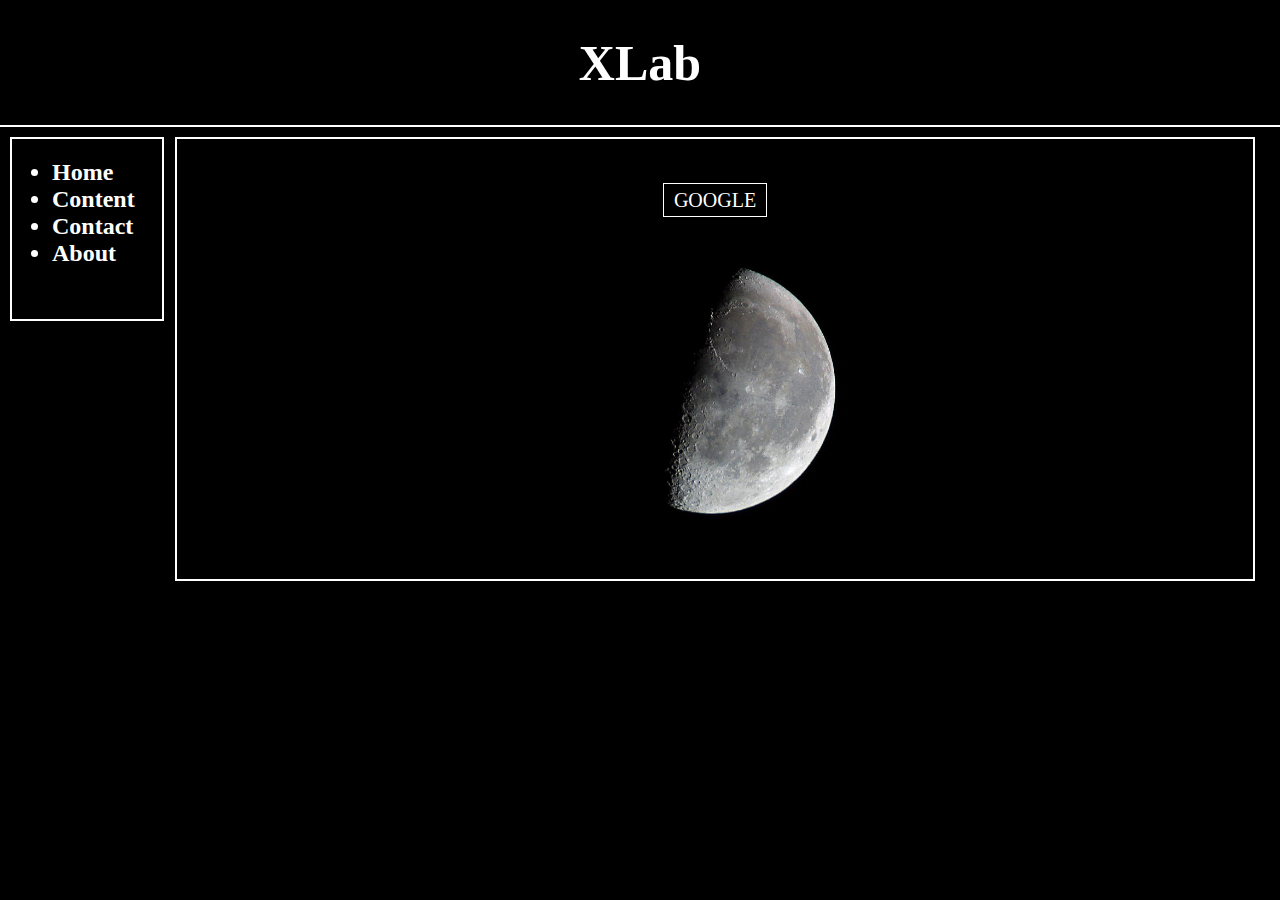
<file: index.html>
<!DOCTYPE html>
<html>
  <head>
    <meta charset="utf-8">
    <meta name="viewport" content="width=device-width">
    <title>JaeYun King</title>
    <link href="style.css" rel="stylesheet" type="text/css" />
    <style>
      h1 {
        font-size : 50px;
      }
    </style>
  </head>
  <body>
    <div class ="title">
      <h1>XLab</h1>
    </div>
    <div id = "grid">
      <div class="list1">
        <ul>
          <h2>
          <li>Home</li>
          <li><a class="ref1" href="content.html">Content</a></li>
          <li>Contact</li>
          <li><a class="ref1" href="about.html">About</a></li>
          </h2>
        </ul>
      </div>
      <div id="article">
        <center>
          <p style="margin: 50px;">
            <a class ="google" href="https://www.google.co.kr">GOOGLE</a>
          </P>
          <img id="moonimg" onclick="document.getElementById('moonimg')   .src='image/moon2.jpg'" width = "350px" src="image/moon.jpg">
        </center>
      </div>
    </div>
  </body>
</html>
</file>
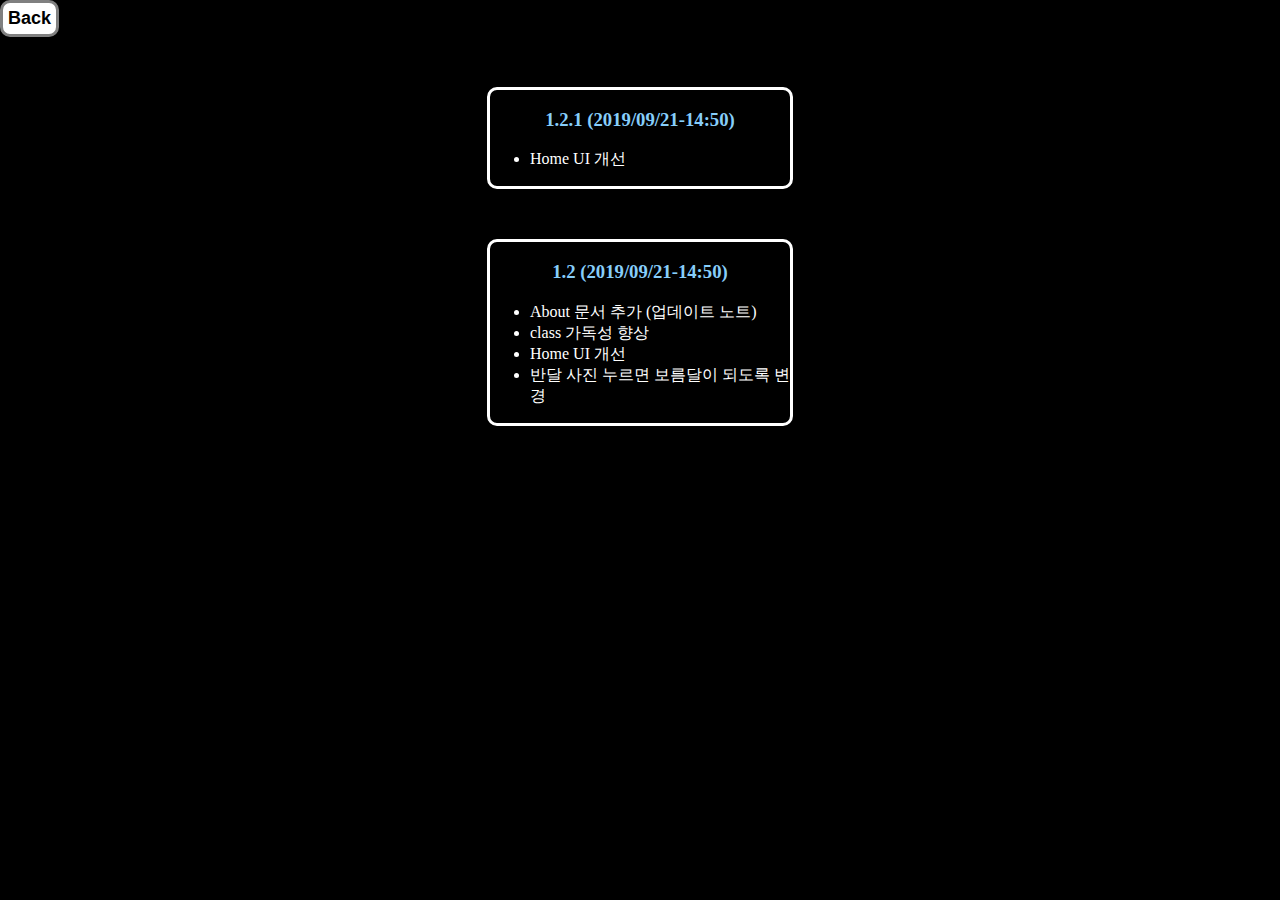
<file: about.html>
<!DOCTYPE html>

<html>
<head>
  <meta charset="UTF-8">
  <meta name = "viewport" content="width=device-width">
  <link href="style.css" rel = "stylesheet" type="text/css"/>
  <script type="text/javascript">
    function goBack() {
      window.history.go(-1);
    }
  </script>
  <title>About</title>
</head>

<body>
  <div>
    <input class ="but" type="button" value="Back" onclick="goBack();"/>
  </div>
  <center>
    <div class="uptbox">
      <h3>1.2.1 (2019/09/21-14:50)</h3>
      <ul class="uptli">
        <li>Home UI 개선</li>
      </ul>
    </div>

    <div class="uptbox">
      <h3>1.2 (2019/09/21-14:50)</h3>
      <ul class="uptli">
        <li>About 문서 추가 (업데이트 노트)</li>
        <li>class 가독성 향상</li>
        <li>Home UI 개선</li>
        <li>반달 사진 누르면 보름달이 되도록 변경</li>
      </ul>
    </div>
  </center>
</body>
</html>
</file>
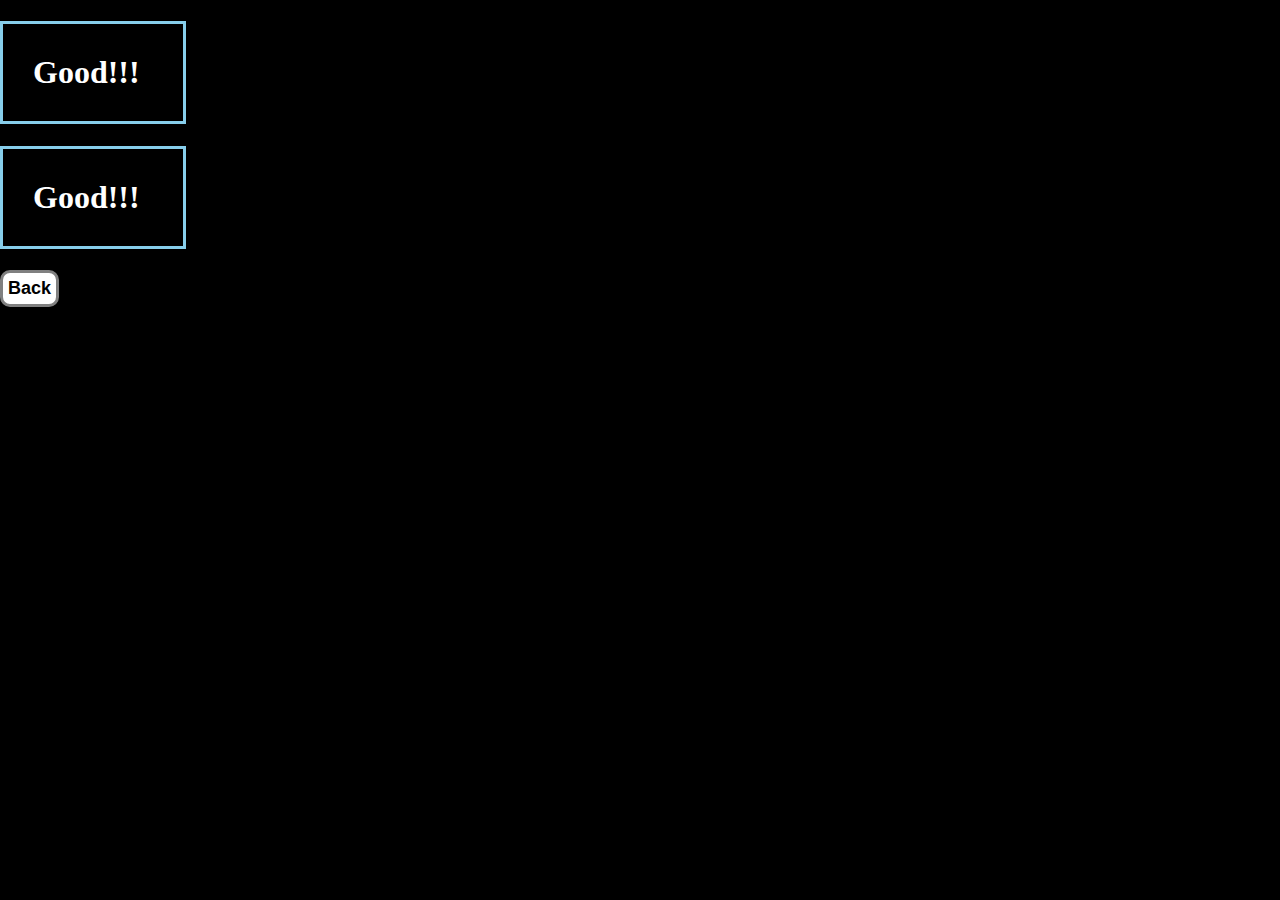
<file: content.html>
<!DOCTYPE html>
<html>

<head>
  <meta charset="UTF-8">
  <meta name="viewport" content="width=device-width">
	<link href="style.css" rel="stylesheet" type="text/css"/>
  <script type="text/javascript">
    function goBack() {
      window.history.go(-1);
    }
  </script>
  <title>Content</title>
</head>

<body>
	<h1 class="good">Good!!!</h1>
	<h1 class="good">Good!!!</h1>
  <input class ="but" type="button" value="Back" onclick = "goBack()"/>
</body>

</html>
</file>
<file: style.css>
body{
  background : black;
  color : white;
  margin : 0;
}
.ref1{
  color : white;
  text-decoration : none;
}
.google{
  font-size : 20px;
  text-align : center;
  color :white;
  border : 1px solid white;
  text-decoration : none;
  padding : 5px 10px;
}

.but {
  background-color : white;
  color : black;
  text-decoration : none;
  border : 3px solid gray;
  border-radius : 10px;
  padding : 5px;
  font-weight : 700;
  font-size : 18px;
}

.good {
  border : 3px solid skyblue;
  padding : 30px;
  width : 120px;
}

.list1 {
  border : 2px solid white;
  width : 150px;
  margin-top : 10px;
  margin-left : 10px;
  height : 180px;
}

.title {
  text-align : center;
  border-bottom : 2px solid white;
}

.uptbox {
  width : 300px;
  border : 3px solid white;
  border-radius : 10px;
  margin: 50px;
}

.uptli {
  text-align : left;
}
.uptbox>h3 {
  color : lightskyblue;
}

#grid {
  display : grid;
  grid-template-columns : 150px 1fr;
}

#article {
  margin : 10px 25px;

  border : 2px solid white;
}

#moonimg {
  margin-bottom : 50px;
}
</file>
